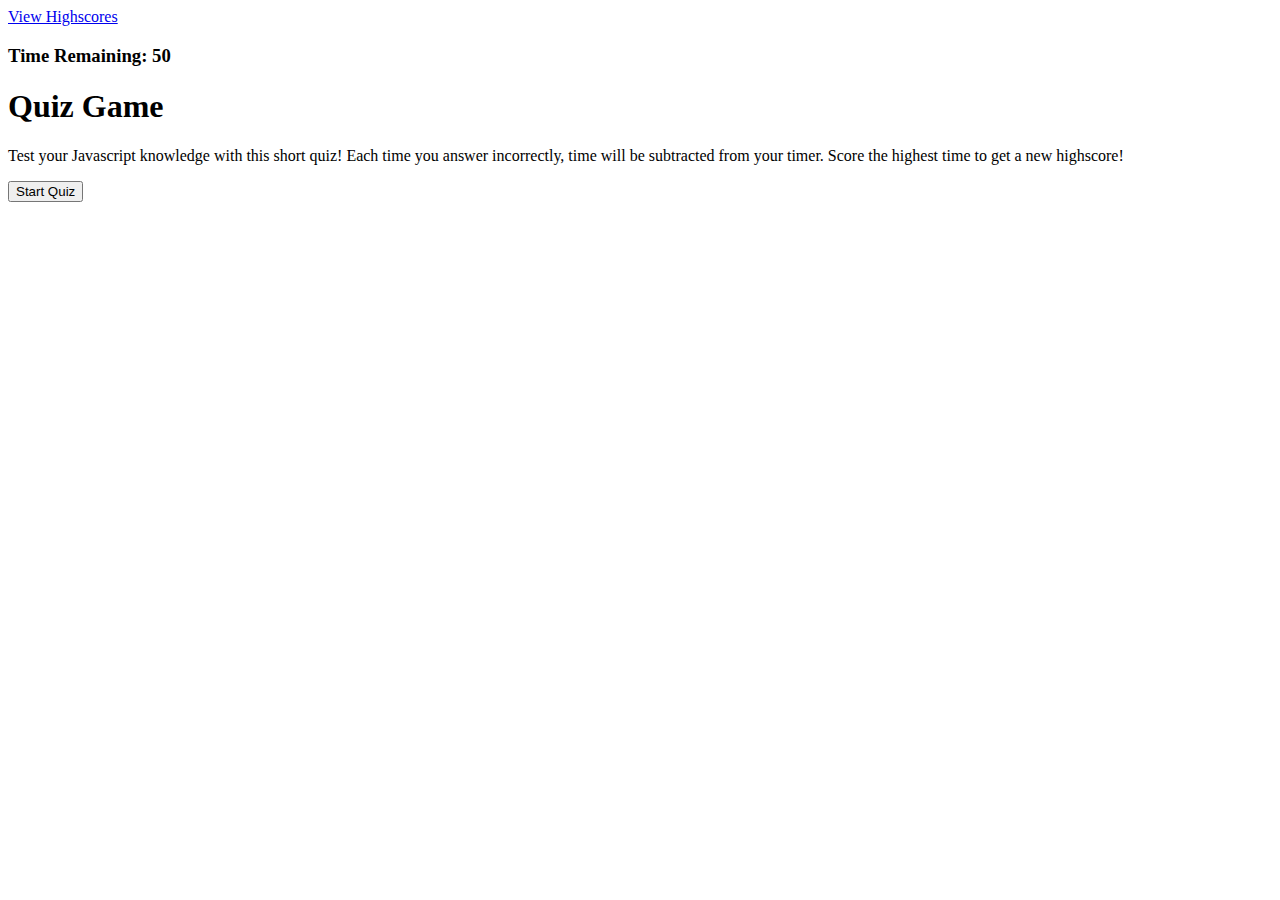
<file: index.html>
<!DOCTYPE html>
<html lang="en">
<head>
    <meta charset="UTF-8">
    <meta http-equiv="X-UA-Compatible" content="IE=edge">
    <meta name="viewport" content="width=device-width, initial-scale=1.0">
    <title>Quiz Game</title>
    <link rel="stylesheet" href="./assets/css/style.css">
</head>
<body>
    <div class="highscores">
        <a href="./highscores.html">View Highscores</a>
    </div>
    <script src="./assets/js/script.js"></script>
   
    <h3>Time Remaining: <span id="TimeLeftSpan">50</span></h3>
    <div id="intro">
        <h1>Quiz Game</h1>
        <p>Test your Javascript knowledge with this short quiz! Each time you answer incorrectly, time will be subtracted from your timer. Score the highest time to get a new highscore!</p>
        <button id="startBtn">Start Quiz</button>
    </div>

    <div id ="questions">
        <h1 id="title">This is sample question</h1>
        <ul>
          <li>
            <button id="choice1">Choice 1</button>
            <button id="choice2">Choice 2</button>
            <button id="choice3">Choice 3</button>
            <button id="choice4">Choice 4</button>
          </li>
        </ul>
    </div>

    <div id="results-screen">
        <h1>All done!</h1>
        <h3>Your final score is: <span id="score"></span></h3>
        <div>
            <label for="initial-input">Enter initials: </label>
            <input id="initial-input" type="text" />
            <button type="submit" id="submitBtn">Submit</button>
        </div>
    </div>
</body>
</html>
</file>
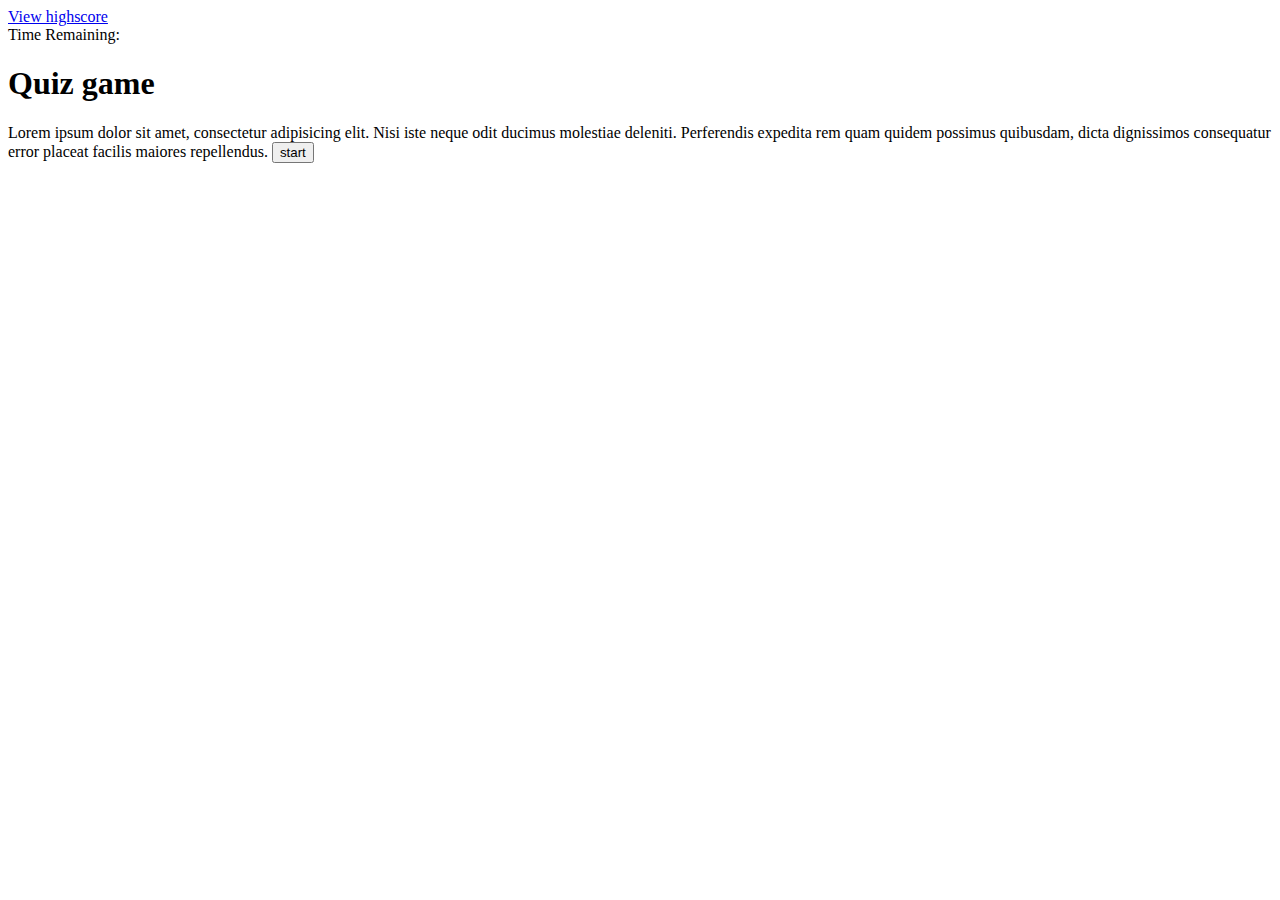
<file: quizgame.html>
<!DOCTYPE html>
<html lang="en-us">

<head>
  <meta charset="UTF-8" />
  <meta name="viewport" content="width=device-width, initial-scale=1.0" />
  <meta http-equiv="X-UA-Compatible" content="ie=edge" />
  <title>True or False Game</title>
  <style>
    .hide {
      display: none;
    }
  </style>
</head>



<body>

  <div class="highscores">
    <a href="./highscore.html">View highscore</a>

  </div>



 Time Remaining: <spanz id="TimeLeftSpan"></spanz>
  <div id="intro">
    <h1>Quiz game</h1>
    Lorem ipsum dolor sit amet, consectetur adipisicing elit. Nisi iste neque odit ducimus molestiae deleniti.
    Perferendis expedita rem quam quidem possimus quibusdam, dicta dignissimos consequatur error placeat facilis maiores
    repellendus.
    <button id="startBtn">start</button>
  </div>

  <div id="questions" class="hide">
    <h1 id="title"></h1>
     <ul>
       <li>
         <button id="choice1"></button>
         <button id="choice2"></button>
         <button id="choice3"></button>
         <button id="choice4"></button>
       </li>
     </ul>
  </div>


 <div id="initialDiv" class="hide"> 
   <input type="text" id="initial">
   <button id="submit">Submit</button>
 </div>


  <!-- <script src="./assets/js/script.js"></script> -->

  <script>
    var startBtn = document.querySelector("#startBtn")
    var questionsDiv = document.querySelector("#questions")
    var introDiv = document.querySelector("#intro")
    var TimeLeftSpan= document.querySelector("#TimeLeftSpan")
  var initialDiv= document.querySelector("#initialDiv")
  var title= document.querySelector("#title")
  var choice1= document.querySelector("#choice1")
  var choice2= document.querySelector("#choice2")
  var choice3= document.querySelector("#choice3")
  var choice4= document.querySelector("#choice4")
    var questions = [
      { 
        q: 'what is color of the sky.', 
        c: ['green','blue','orange','black'],
        a: 1 
      
      },
      { 
        q: 'what is color of water.', 
        c: ['green','orange','black','blue'],
        a: 3 
      
      }
      
    ];
    var timeRemaining =  questions.length *15 

    var questionIndex=0

    var pidClock

    startBtn.addEventListener("click", function () {
      questionsDiv.classList.remove("hide")
      introDiv.classList.add("hide")
      loadQuestion()
      pidClock=setInterval(countDown, 1000)
       
    })
   function loadQuestion(){
        
       title.textContent=questions[questionIndex].q
       choice1.textContent=questions[questionIndex].c[0]
       choice2.textContent=questions[questionIndex].c[1]
       choice3.textContent=questions[questionIndex].c[2]
       choice4.textContent=questions[questionIndex].c[3]


   }

   choice1.addEventListener("click", function(){
    questionIndex++
    loadQuestion()
   })
   choice2.addEventListener("click", function(){
    questionIndex++
    loadQuestion()
    })
    choice3.addEventListener("click", function(){
      questionIndex++
      loadQuestion()
    })
    choice4.addEventListener("click", function(){
      questionIndex++
      loadQuestion()
    })
    function countDown(){
      if(timeRemaining===0)
      {
        clearInterval(pidClock)  
        questionsDiv.classList.add("hide")  //adding the hide class to make it invisible
        initialDiv.classList.remove("hide") // removing the hide class to make it visible

      }
      TimeLeftSpan.textContent  =timeRemaining
      timeRemaining--  // timeRemaining = timeRemaining-1


    }

  </script>
</body>

</html>
</file>
<file: assets/css/style.css>
#questions {
    display: none;
}

#results-screen {
    display: none;
}
</file>
